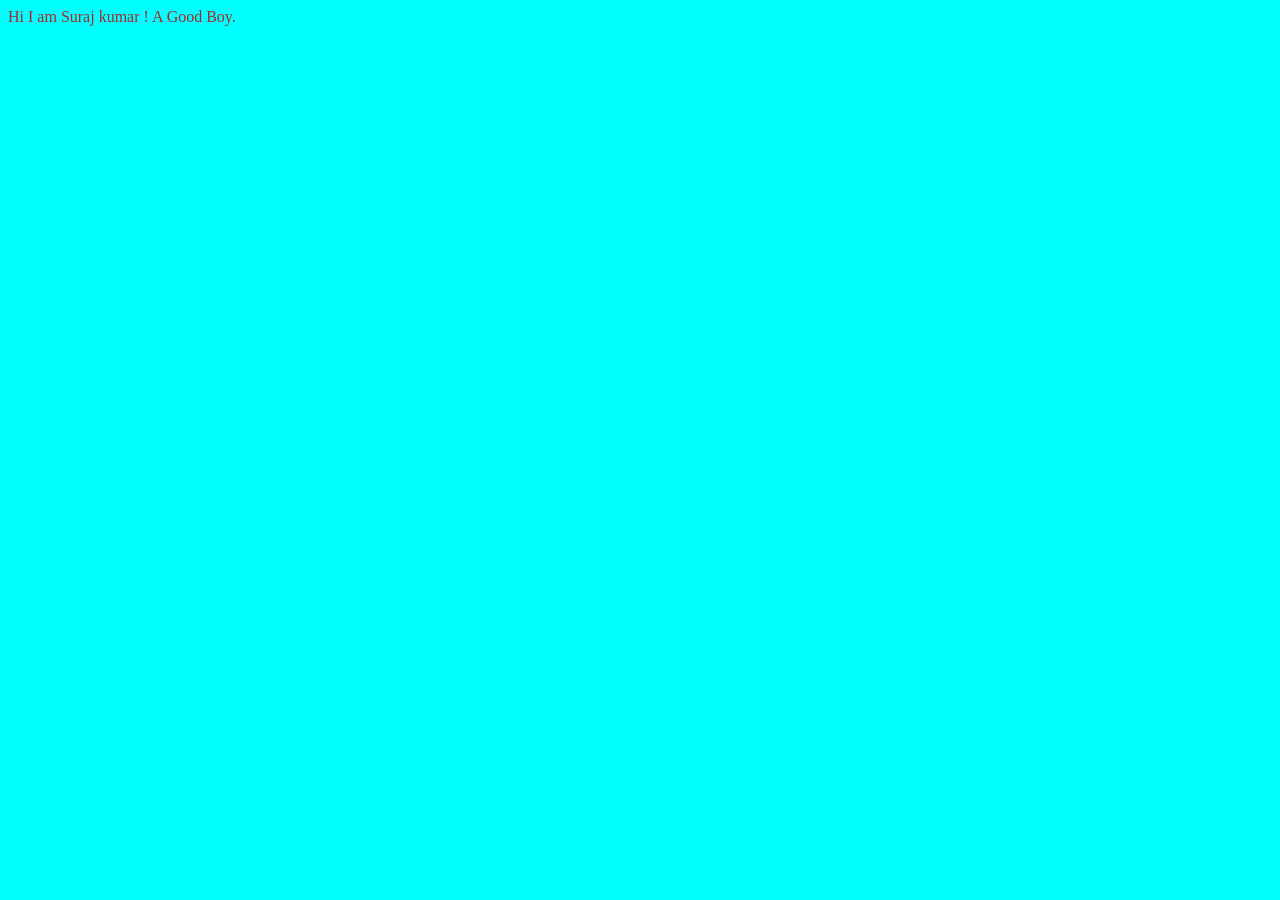
<file: 01_first.html/index.html>
<!DOCTYPE html>
<html lang="en">
<head>
    <meta charset="UTF-8">
    <meta name="viewport" content="width=device-width, initial-scale=1.0">
    <title>my first project</title>
    <link rel="stylesheet" href="style.css">
</head>
<body>
    Hi I am Suraj kumar ! A Good Boy.
    
    <script src="script.js"></script>
</body>
</html>
</file>
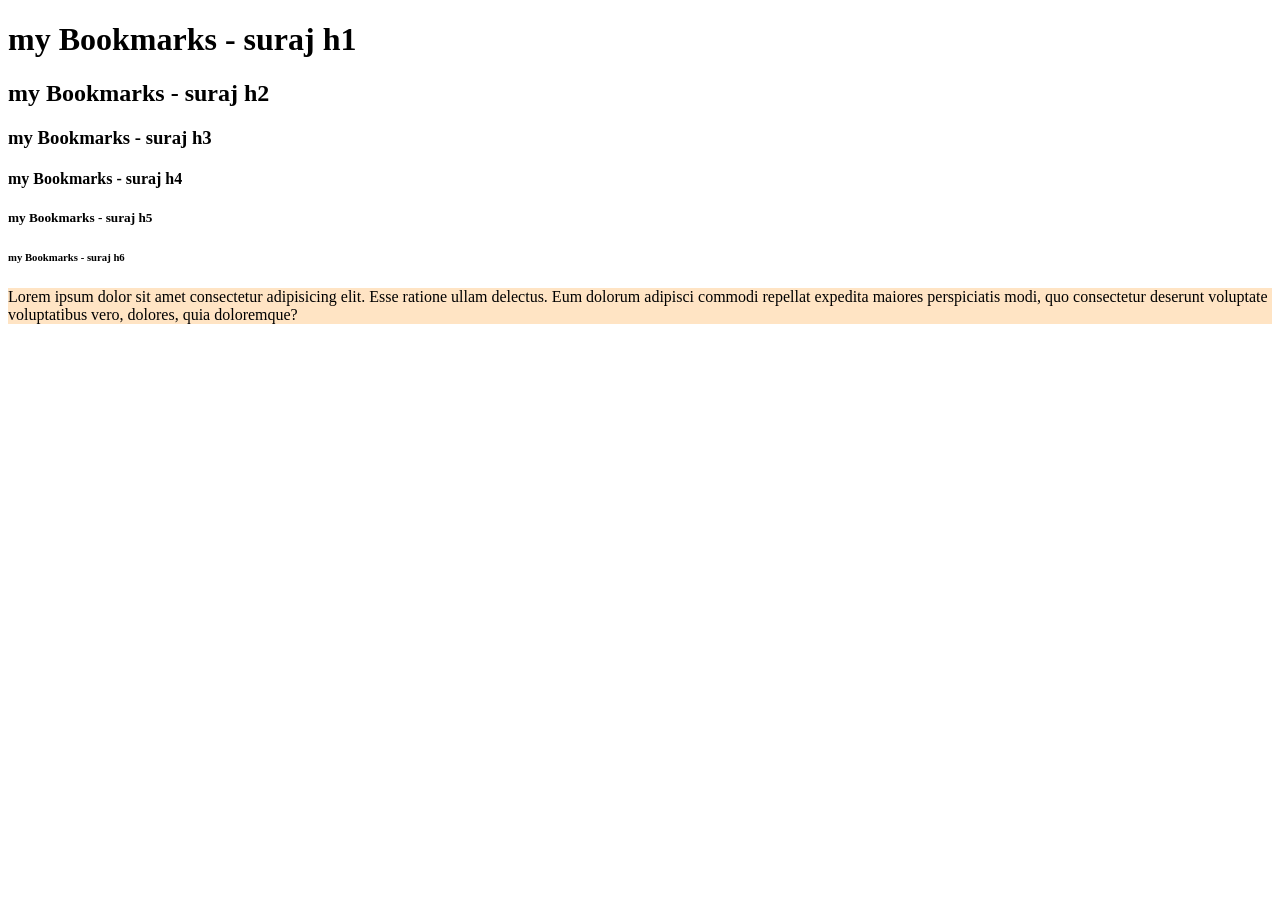
<file: 02_basic-tag.html/index.html>
<!DOCTYPE html>
<html lang="en">
<head>
    <meta charset="UTF-8">
    <meta name="viewport" content="width=device-width, initial-scale=1.0">
    <title>my Bookmarks - suraj</title>
    <!-- <link rel="stylesheet" href="style.css"> -->
</head>
<body>
    <h1>my Bookmarks - suraj h1</h1>
    <h2>my Bookmarks - suraj h2</h2>
    <h3>my Bookmarks - suraj h3</h3>
    <h4>my Bookmarks - suraj h4</h4>
    <h5>my Bookmarks - suraj h5</h5>
    <h6>my Bookmarks - suraj h6</h6>

    <p style="background-color: bisque;">Lorem ipsum dolor sit amet consectetur adipisicing elit. Esse ratione ullam delectus. Eum dolorum adipisci commodi repellat expedita maiores perspiciatis modi, quo consectetur deserunt voluptate voluptatibus vero, dolores, quia doloremque?</p>
</body>
</html>
</file>
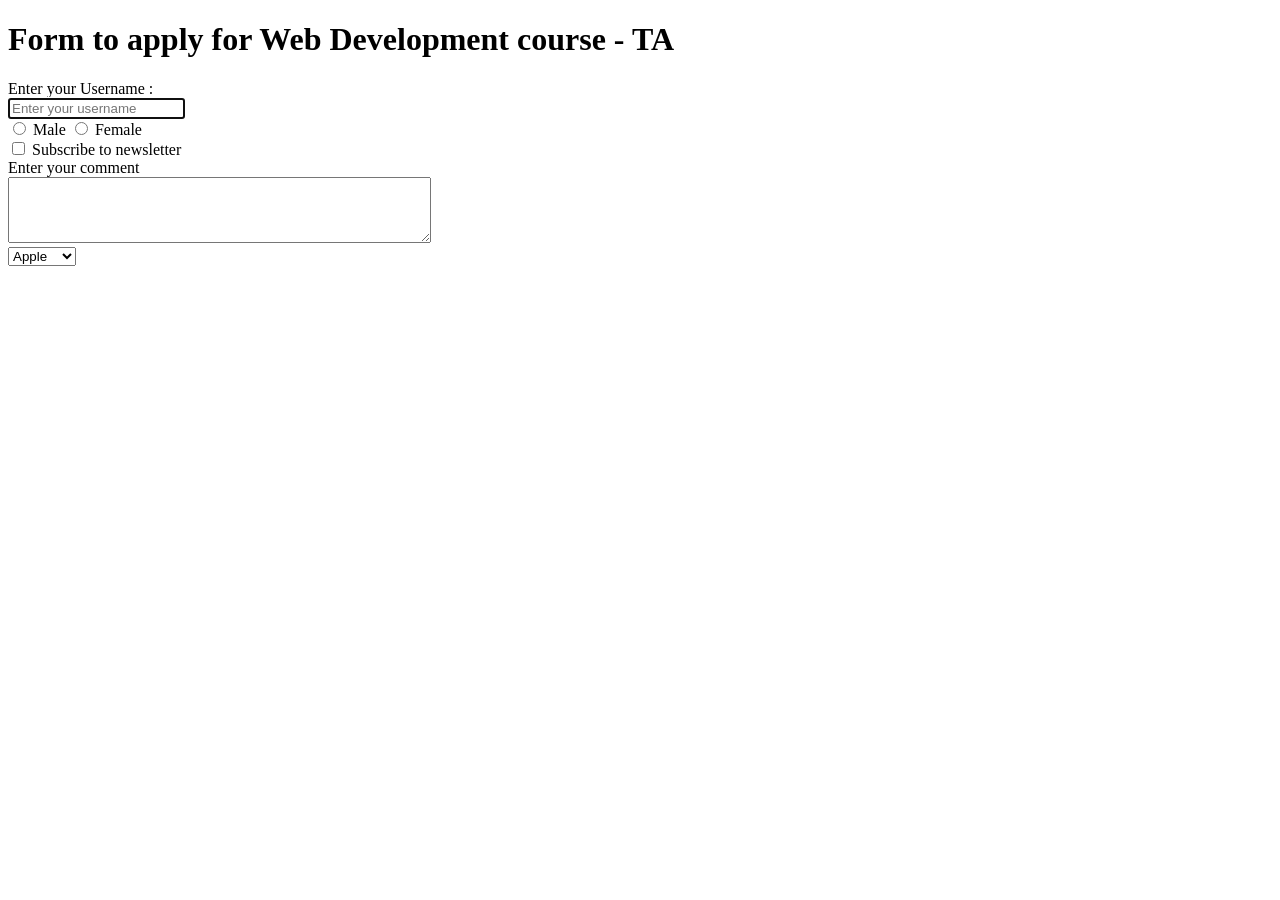
<file: 05_form-input-tag.html/index.html>
<!DOCTYPE html>
<html lang="en">

<head>
    <meta charset="UTF-8">
    <meta name="viewport" content="width=device-width, initial-scale=1.0">
    <title>Forms - Lets learn it</title>
</head>

<body>
    <h1>Form to apply for Web Development course - TA </h1>
    <form action="post">
        <div>
            <label for="username">Enter your Username : </label><br>
            <input type="text" id="username" name="username" placeholder="Enter your username" autofocus>
        </div>
        <div>
            <input type="radio" id="male" name="gender" value="male">
            <label for="male">Male</label>
            <input type="radio" id="female" name="gender" value="female">
            <label for="female">Female</label>
        </div>

        <div>
            <input type="checkbox" id="subscribe" name="subscribe" value="yes">
            <label for="subscribe">Subscribe to newsletter</label>
        </div>
        <div>
            <label for="comment">Enter your comment</label>
            <br>
            <textarea id="comment" name="comment" rows="4" cols="50"></textarea>
        </div>

        <div>
            <select name="fruits">
                <option value="apple">Apple</option>
                <option value="banana">Banana</option>
                <option value="Lichi">Lichi</option>
          </select>
        </div>
    </form>
</body>

</html>
</file>
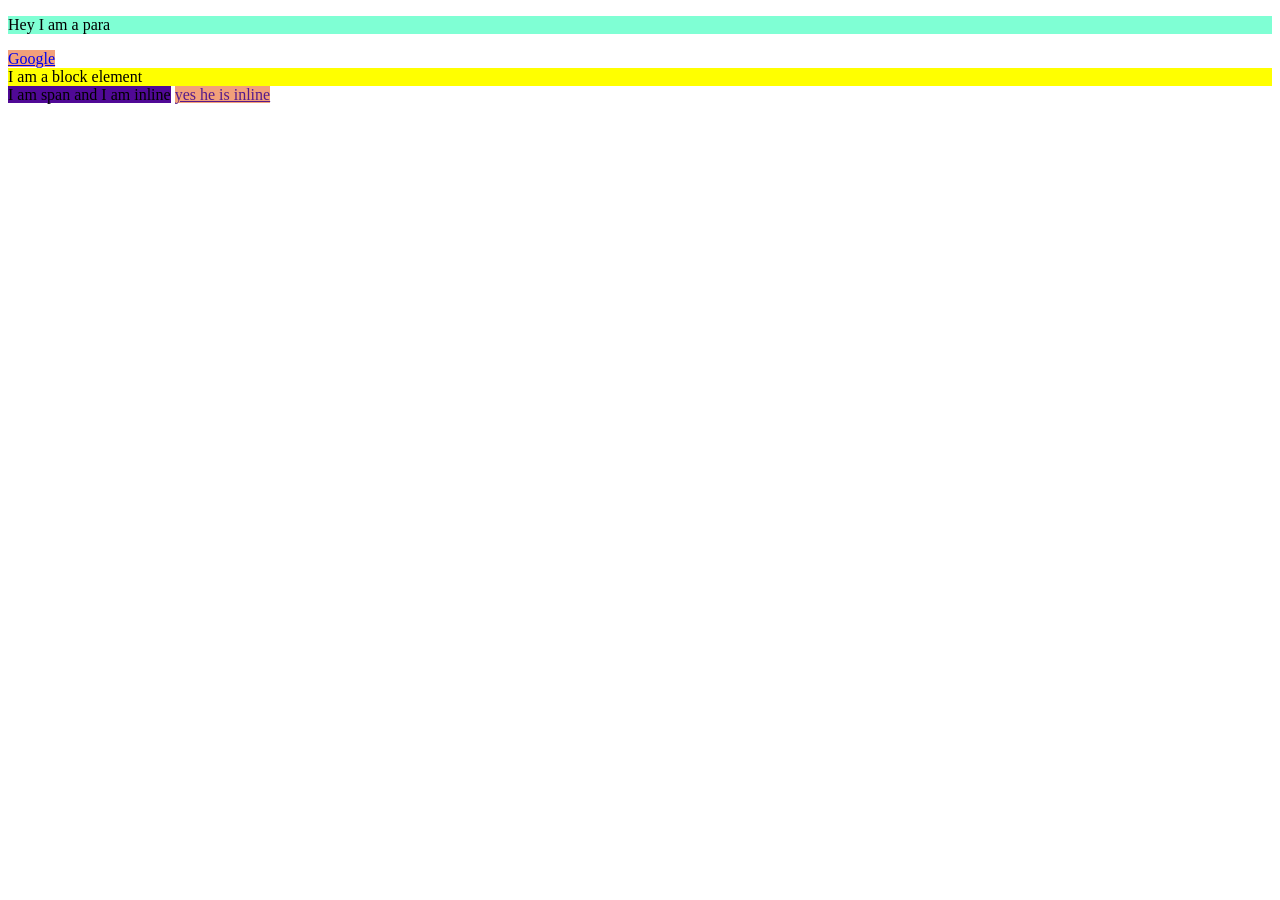
<file: 06_inline_blockelement.html/index.html>
<!DOCTYPE html>
<html lang="en">

<head>
    <meta charset="UTF-8">
    <meta name="viewport" content="width=device-width, initial-scale=1.0">
    <title>Inline and Block Elements - HTML</title>
    <link rel="stylesheet" href="style.css">
</head>

<body>
    <p>Hey I am a para</p>
    <a href="https://google.com">Google</a>
    <div> I am a block element</div>
    <span>I am span and I am inline</span>
    <a href="">yes he is inline</a>

    

</body>

</html>
</file>
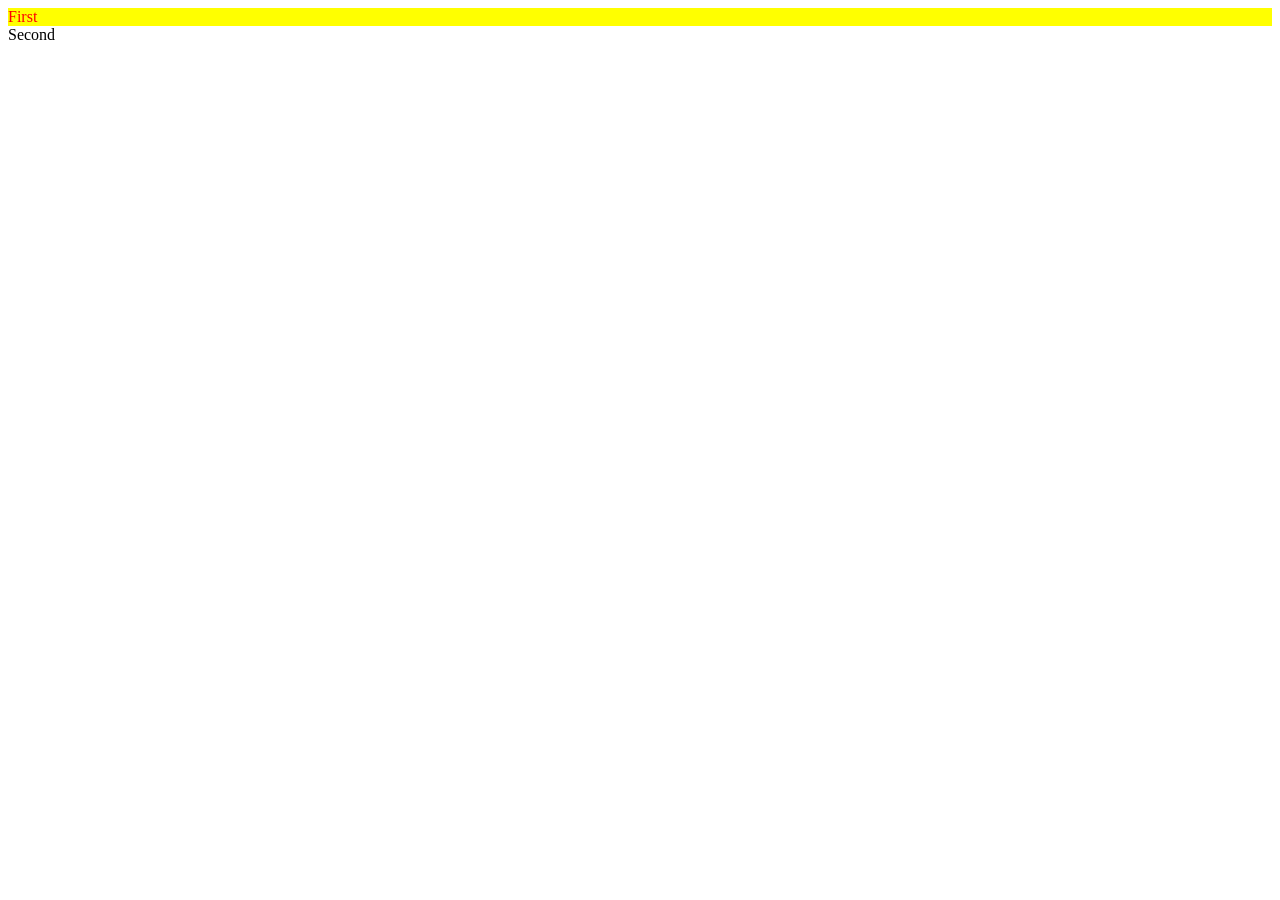
<file: 07_id_classes.html/index.html>
<!DOCTYPE html>
<html lang="en">

<head>
    <meta charset="UTF-8">
    <meta name="viewport" content="width=device-width, initial-scale=1.0">
    <title>ID and Classes in HTML</title>
    <link rel="stylesheet" href="style.css">
</head>

<body>
    <div id="firstdiv" class="red bg-yellow">First</div>
    <div id="seconddiv">Second</div>
    <span class="red"></span>
</body>

</html>
</file>
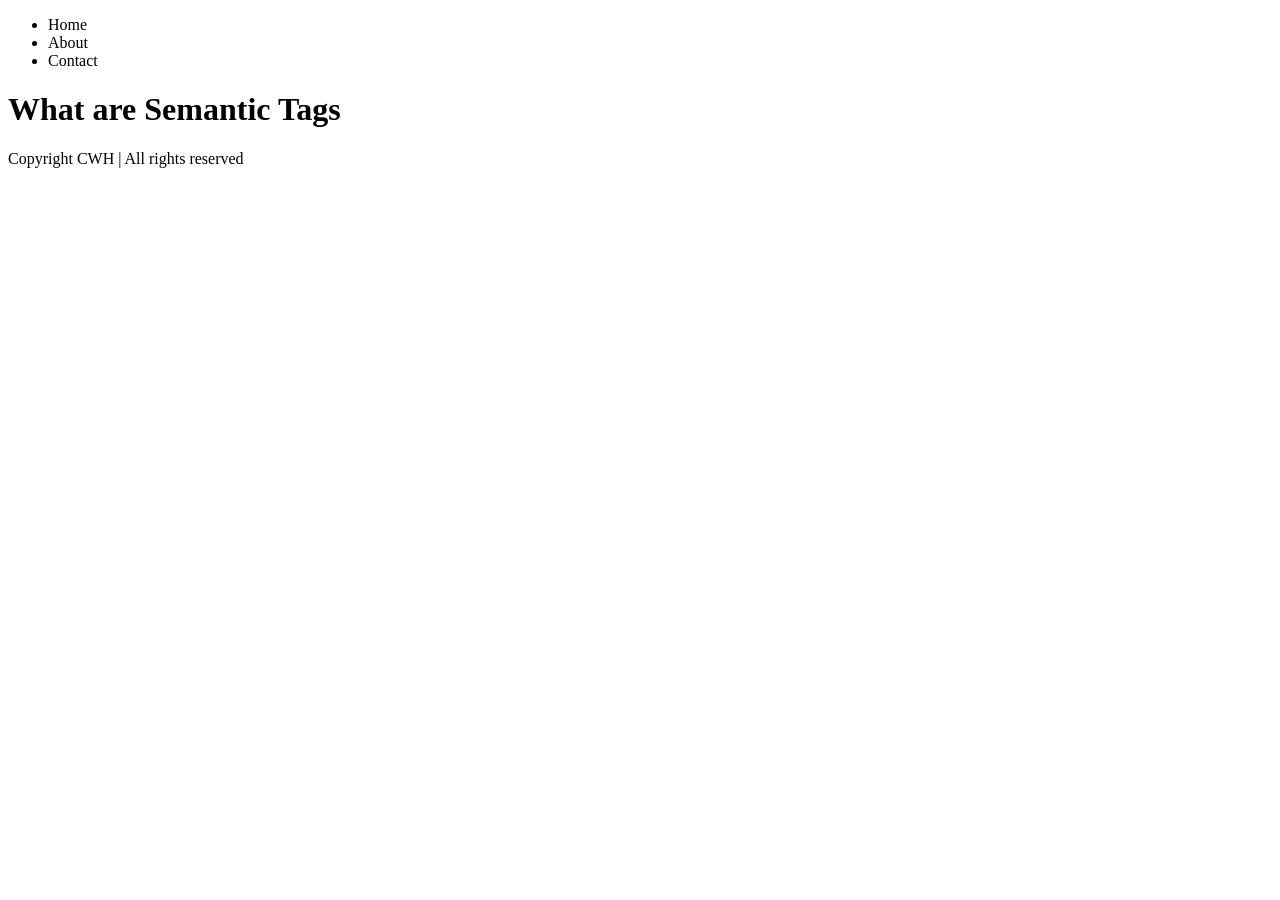
<file: 09_sementictag.html/index.html>
<!DOCTYPE html>
<html lang="en">
<head>
    <meta charset="UTF-8">
    <meta name="viewport" content="width=device-width, initial-scale=1.0">
    <title>Semantic Tags</title>
</head>
<body>
    <header>
        <nav>
            <ul>
                <li>Home</li>
                <li>About</li>
                <li>Contact</li>
            </ul>
        </nav>
    </header>

    <main>
        <h1>What are Semantic Tags</h1>
        
    </main>

    <footer>
        Copyright CWH | All rights reserved
    </footer>
    
    <!-- <img src="semantic-tags.png" alt=""> -->
</body>
</html>
</file>
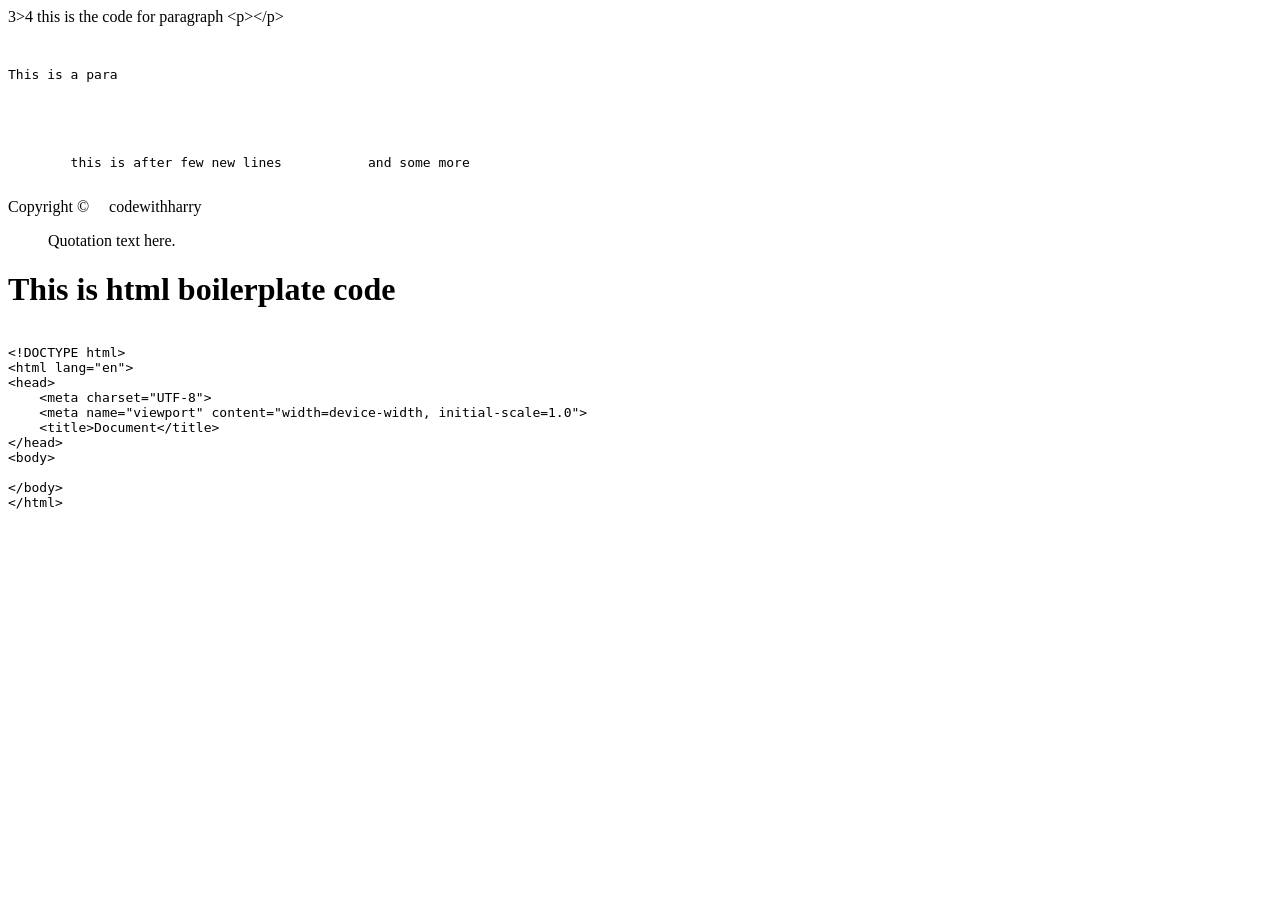
<file: 10_entities_tags.html/index.html>
<!DOCTYPE html>
<html lang="en">
<head>
    <meta charset="UTF-8">
    <meta name="viewport" content="width=device-width, initial-scale=1.0">
    <title>Document</title>
</head>
<body>
    3>4
    this is the code for paragraph &lt;p&gt;&lt;/p&gt;
    <pre>
        <p>This is a para</p>



        this is after few new lines           and some more
    </pre>

   Copyright &copy;&nbsp;&nbsp;&nbsp;&nbsp;&nbsp;codewithharry

   <blockquote cite="source-url">
    Quotation text here.
  </blockquote>
<h1>This is html boilerplate code</h1>
  <pre><code>
&lt;!DOCTYPE html&gt;
&lt;html lang="en"&gt;
&lt;head&gt;
    &lt;meta charset="UTF-8"&gt;
    &lt;meta name="viewport" content="width=device-width, initial-scale=1.0"&gt;
    &lt;title&gt;Document&lt;/title&gt;
&lt;/head&gt;
&lt;body&gt;
    
&lt;/body&gt;
&lt;/html&gt;
  </code></pre>
</body>
</html>
</file>
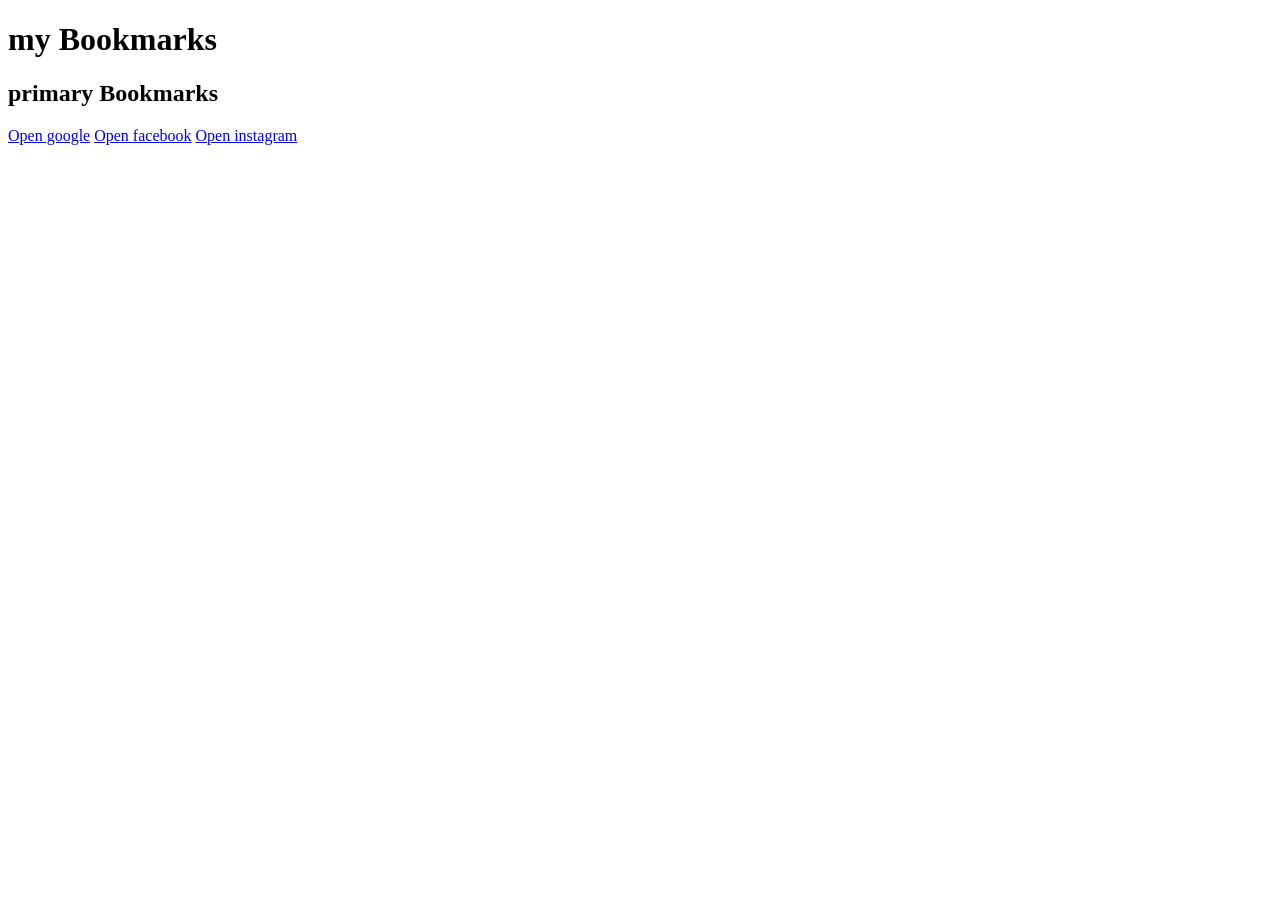
<file: 02_basic-tag.html/Bookmarkmanager-suraj.html>
<!DOCTYPE html>
<html lang="en">
<head>
    <meta charset="UTF-8">
    <meta name="viewport" content="width=device-width, initial-scale=1.0">
    <title>Bookmarkmanager-suraj</title>
</head>
<body>
    <h1>my Bookmarks</h1>
    <h2>primary Bookmarks</h2>
    <a target="_blank" href= "https://www.google.com">Open google</a>
    <a target="_blank" href= "https://www.facebook.com">Open facebook</a>
    <a target="_blank" href= "https://www.instagram.com">Open instagram</a>


</body>
</html>
</file>
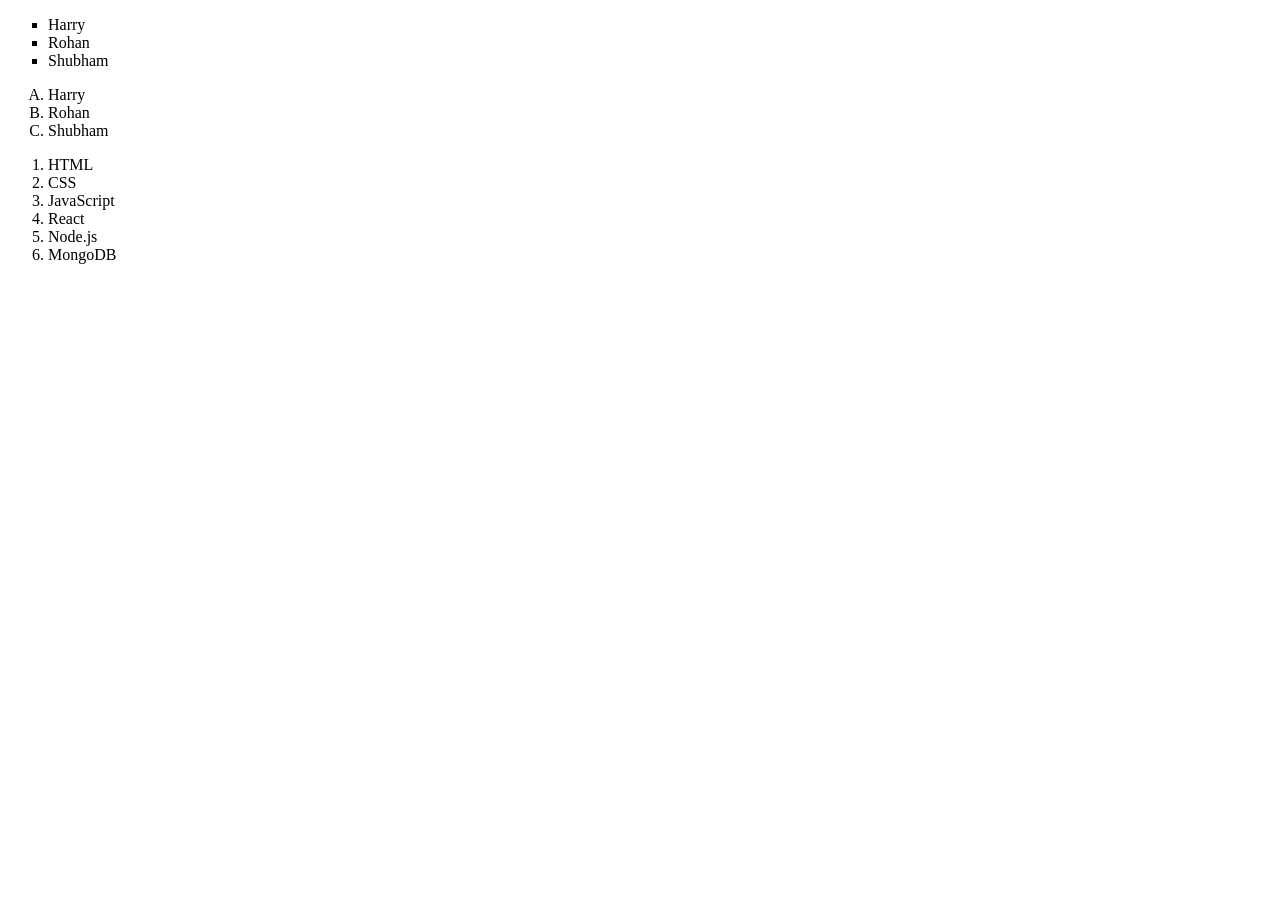
<file: 03_img-table-list.html/list.html>
<!DOCTYPE html>
<html lang="en">
<head>
    <meta charset="UTF-8">
    <meta name="viewport" content="width=device-width, initial-scale=1.0">
    <title>Document</title>
</head>
<body>
    <ul type="square">
        <li>Harry</li>
        <li>Rohan</li>
        <li>Shubham</li>
    </ul>
    <ol type="A">
        <li>Harry</li>
        <li>Rohan</li>
        <li>Shubham</li>
    </ol>
    <ol>
    <li>HTML</li>
    <li>CSS</li>
    <li>JavaScript</li>
    <li>React</li>
    <li>Node.js</li>
    <li>MongoDB</li>
</ol>

</body>
</html>
</file>
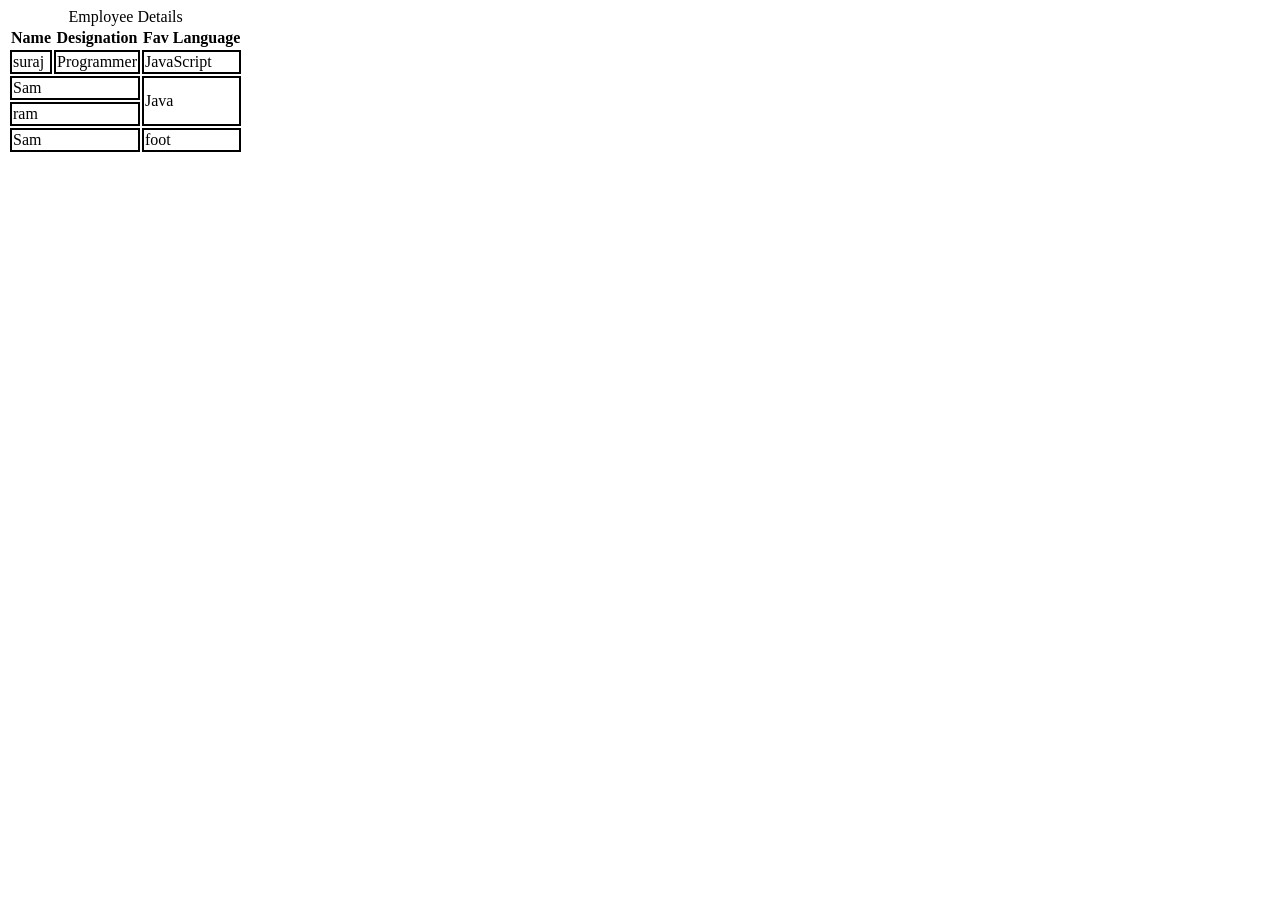
<file: 03_img-table-list.html/table.html>
<!DOCTYPE html>
<html lang="en">
<head>
    <meta charset="UTF-8">
    <meta name="viewport" content="width=device-width, initial-scale=1.0">
    <title>Table</title>
    <link rel="stylesheet" href="style.css">
</head>
<body>
     <table>
        <caption>Employee Details</caption>
        <thead>
            <tr>
                <th>Name</th>
                <th>Designation</th>
                <th>Fav Language</th>
            </tr>
        </thead>
        <tbody>


            <tr>
                <td>suraj</td>
                <td>Programmer</td>
                <td>JavaScript</td>
            </tr>

            <tr>
                <td colspan="2">Sam</td>
                <td rowspan="2">Java</td>
            </tr>
            <tr>
                <td colspan="2">ram</td>
            </tr>
        </tbody>
        <tfoot>
            <tr>
                <td colspan="2">Sam</td>
                <td rowspan="2">foot</td>
            </tr>
        </tfoot>
    </table>

</body>
</html>
</file>
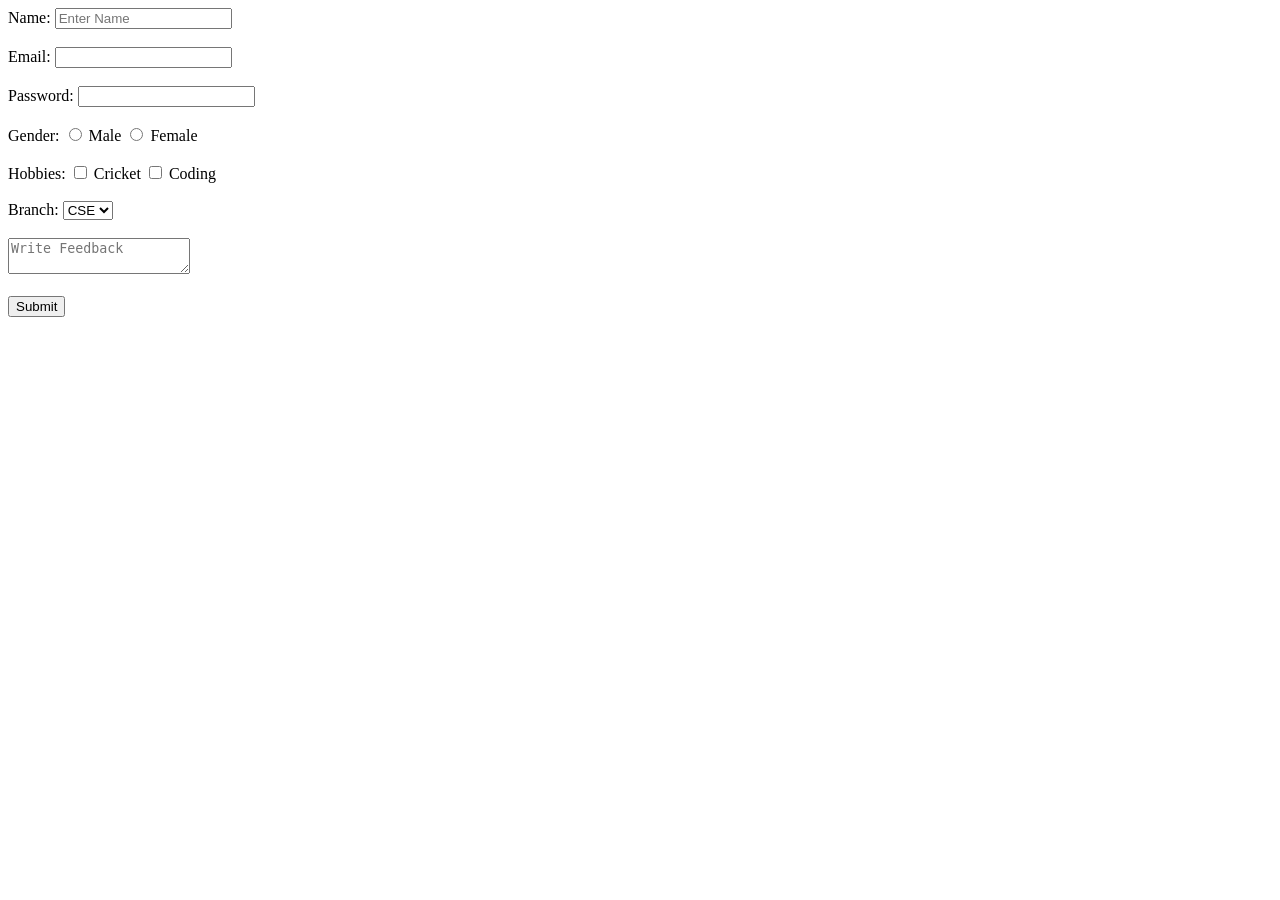
<file: 05_form-input-tag.html/form.html>
<!DOCTYPE html>
<html lang="en">

<head>
    <meta charset="UTF-8">
    <meta name="viewport" content="width=device-width, initial-scale=1.0">
    <title>Detail suraj form :</title>
</head>

<body>
    <form>

        <label>Name:</label>
        <input type="text" placeholder="Enter Name" required>

        <br><br>

        <label>Email:</label>
        <input type="email" required>

        <br><br>

        <label>Password:</label>
        <input type="password">

        <br><br>

        <label>Gender:</label>

        <input type="radio" name="gender"> Male

        <input type="radio" name="gender"> Female

        <br><br>

        <label>Hobbies:</label>

        <input type="checkbox"> Cricket

        <input type="checkbox"> Coding

        <br><br>

        <label>Branch:</label>

        <select>

            <option>CSE</option>

            <option>IT</option>

            <option>ECE</option>

        </select>

        <br><br>

        <textarea placeholder="Write Feedback"></textarea>

        <br><br>

        <input type="submit">

    </form>
</body>

</html>
</file>
<file: 01_first.html/style.css>
body{
    background-color: aqua;
    color: brown;
}
</file>
<file: 02_basic-tag.html/style.css>
body{
    background-color: brown;
}
</file>
<file: 06_inline_blockelement.html/style.css>
p{
    background-color: aquamarine;
}

a{
    background-color: rgb(242, 160, 122);
}

div{
    background-color: yellow;
}

span{
    background-color: rgb(80, 9, 150);
}
</file>
<file: 07_id_classes.html/style.css>
.red{
 color: red;
}

.bg-yellow{
    background-color: yellow;
}

#firstdiv{
    /* background-color: red; */
}
</file>
<file: 03_img-table-list.html/style.css>
td{
    border: 2px solid black;
}
</file>
